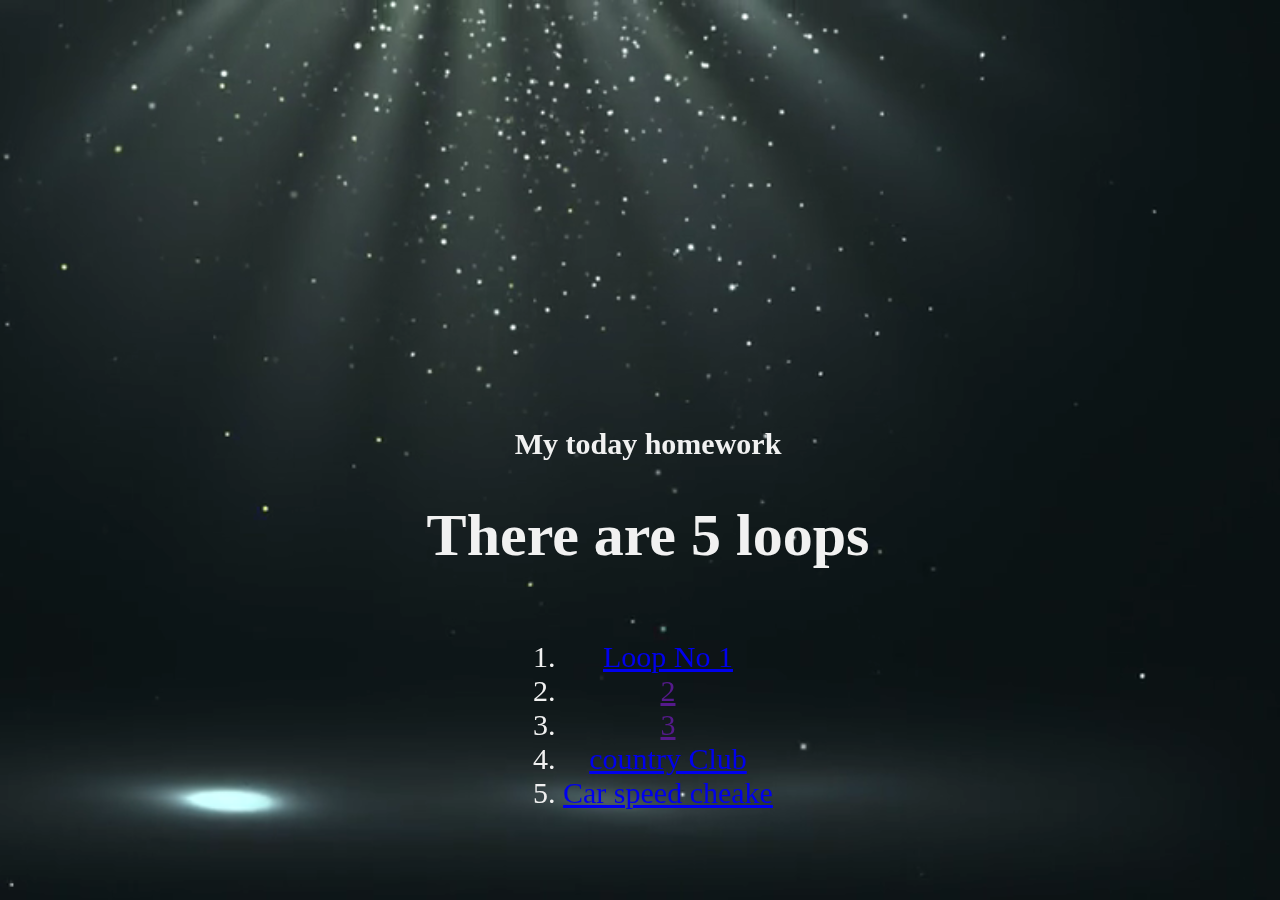
<file: index.html>
<!DOCTYPE html>
<html lang="en">
<head>
    <meta charset="UTF-8">
    <meta http-equiv="X-UA-Compatible" content="IE=edge">
    <meta name="viewport" content="width=device-width, initial-scale=1.0">
    <link rel="stylesheet" href="style.css">
    <title>loops</title>
</head>
<body>
    <video autoplay muted loop class="video">
        <source src="143777955_main_xxl.mp4" type="video/mp4">
    </video>
    <div class="content">
        <h4>My today homework</h4>
        <h1>There are 5 loops</h1>
        <ol>
            <li><a href="loop1.html">Loop No 1</a></li>
            <li><a href="">2</a></li>
            <li><a href="">3</a></li>
            <li><a href="loop4.html">country Club</a></li>
            <li><a href="loop5.html">Car speed cheake</a></li>
        </ol>
    </div>
</body>
</html>
</file>
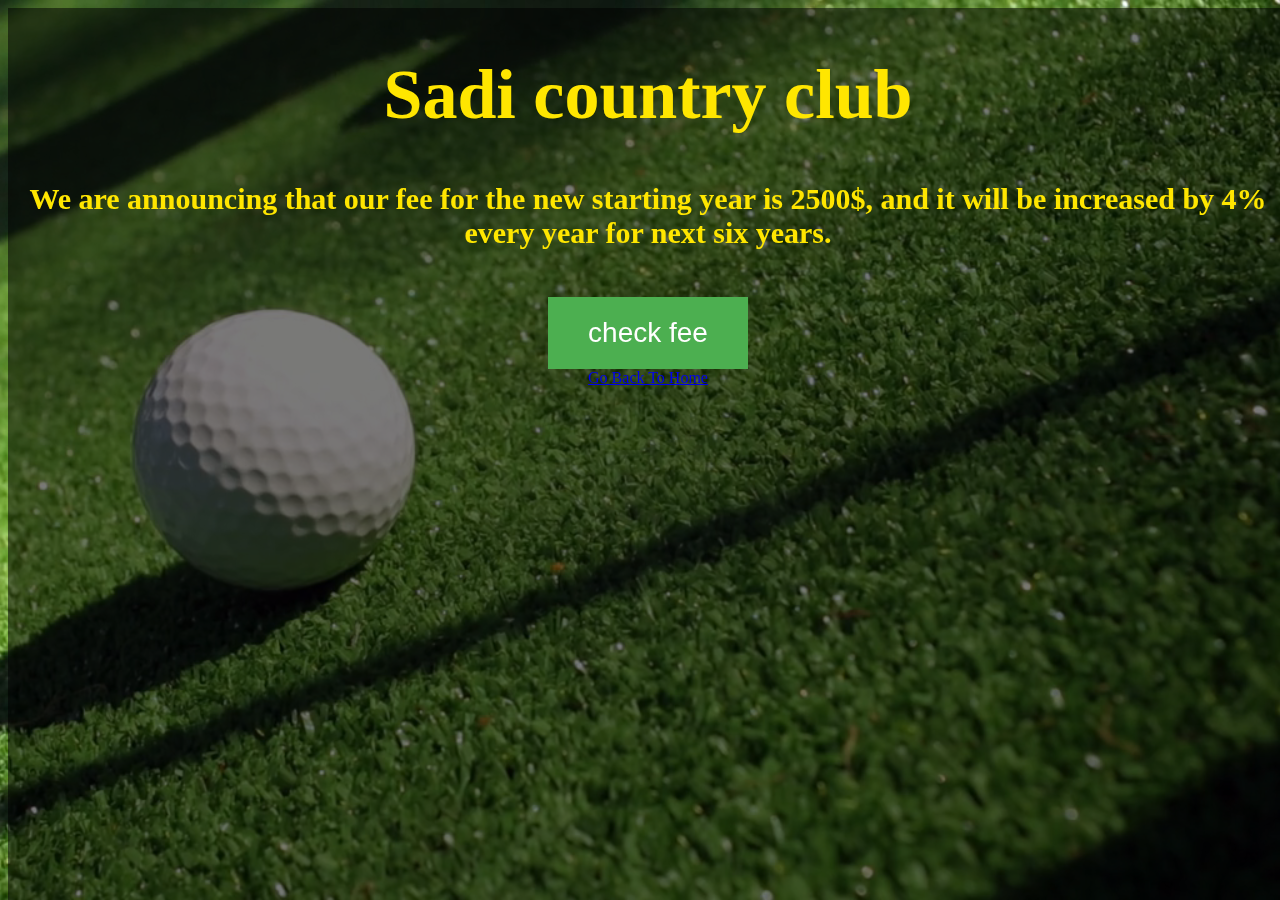
<file: loop4.html>
<!DOCTYPE html>
<html lang="en">
<head>
    <meta charset="UTF-8">
    <meta http-equiv="X-UA-Compatible" content="IE=edge">
    <meta name="viewport" content="width=device-width, initial-scale=1.0">
    <link rel="stylesheet" href="style.css">
    <title>Country Club</title>
</head>
<body>
    <video muted loop autoplay src="Golfer - 41471.mp4" type="video/mp4" class="video"></video>
    <div class="loop5">
        <h1>Sadi country club</h1>
        <h3>We are announcing that our fee for the new starting year is 2500$, and it will be increased by 4% every year for next six years.</h3>
        <h1 id="fee" class="result"></h1>
        <button type="button" class="button" id="btn4" onclick="checkfee()">check fee</button><br>
        <a href="index.html">Go Back To Home</a>
    </div>
    <script src="jsfile.js"></script>
</body>
</html>
</file>
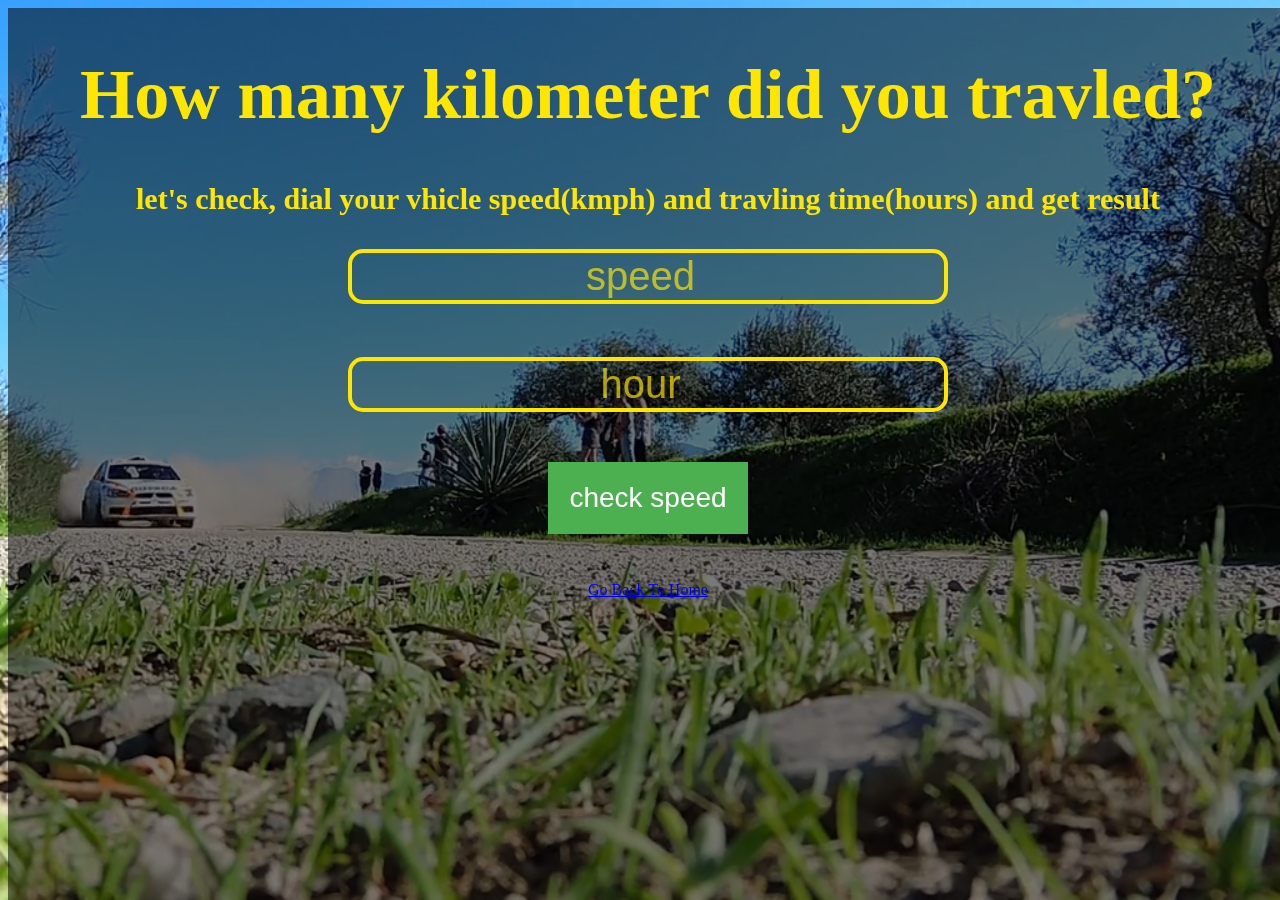
<file: loop5.html>
<!DOCTYPE html>
<html lang="en">
<head>
    <meta charset="UTF-8">
    <meta http-equiv="X-UA-Compatible" content="IE=edge">
    <meta name="viewport" content="width=device-width, initial-scale=1.0">
    <link rel="stylesheet" href="style.css">
    <title>Car speed cheaker</title>
</head>
<body>
    <video muted autoplay loop src="Rallye - 1295.mp4" class="video" type="video/mp4"></video>
    <div class="loop5">
        <h1>How many kilometer did you travled?</h1>
        <h3>let's check, dial your vhicle speed(kmph) and travling time(hours) and get result</h3>
        <input type="number" placeholder="speed" id="speed"><br>
        <input type="number" placeholder="hour" id="hour"><br>
        <button type="button" class="button" id="btn" onclick="checkSpeed()">check speed</button>
        <h1 id="showResult" class="result"></h1>
        <a href="index.html">Go Back To Home</a>
    </div>
    <script src="jsfile.js"></script>
</body>
</html>
</file>
<file: style.css>
*{
    box-sizing: border-box;
    text-align: center;
}

.video {
    position: fixed;
    right: 0;
    bottom: 0;
    min-width: 100%;
    min-height: 100%;
}
.content {
    position: fixed;
    bottom: 0;
    color: #f1f1f1;
    width: 100%;
    margin-bottom: 60px;
    font-size: 30px;
}
.content ol {
    display: inline-block;
    text-align: left;
}
.loop5 {
    position: fixed;
    background-color: rgba(0, 0, 0, 0.526);
    width: 100%;
    height: 100%;
    color: rgb(255, 230, 0);
    padding: 0;
    overflow-y: scroll;
}
.loop5 h1 {
    font-size: 70px;
}
.loop5 h3 {
    font-size: 30px;
}
.loop5 input {
    width: 600px;
    height: 55px;
    border: 4px;
    border-style: solid;
    border-radius: 15px;
    color: rgb(255, 230, 0);
    background-color: transparent;
    font-size: 40px;
    padding: 5px;
    margin: 3px 0 50px 0;
}
::placeholder {
    color: rgba(255, 230, 0, 0.678);
    opacity: 1;
}
:-ms-input-placeholder {
    color: rgba(255, 230, 0, 0.678);
}
::-ms-input-placeholder {
    color: rgba(255, 230, 0, 0.678);
}
.button {
    position: relative;
    background-color: #4CAF50;
    border: none;
    font-size: 28px;
    color: #FFFFFF;
    padding: 20px;
    width: 200px;
    text-align: center;
    transition-duration: 0.4s;
    text-decoration: none;
    overflow: hidden;
    cursor: pointer;
  }
  
  .button:after {
    content: "";
    background: #f1f1f1;
    display: block;
    position: absolute;
    padding-top: 300%;
    padding-left: 350%;
    margin-left: -20px !important;
    margin-top: -120%;
    opacity: 0;
    transition: all 0.8s
  }
  
  .button:active:after {
    padding: 0;
    margin: 0;
    opacity: 1;
    transition: 0s
  }
.result {
    margin-top: 10px;
  }
</file>
